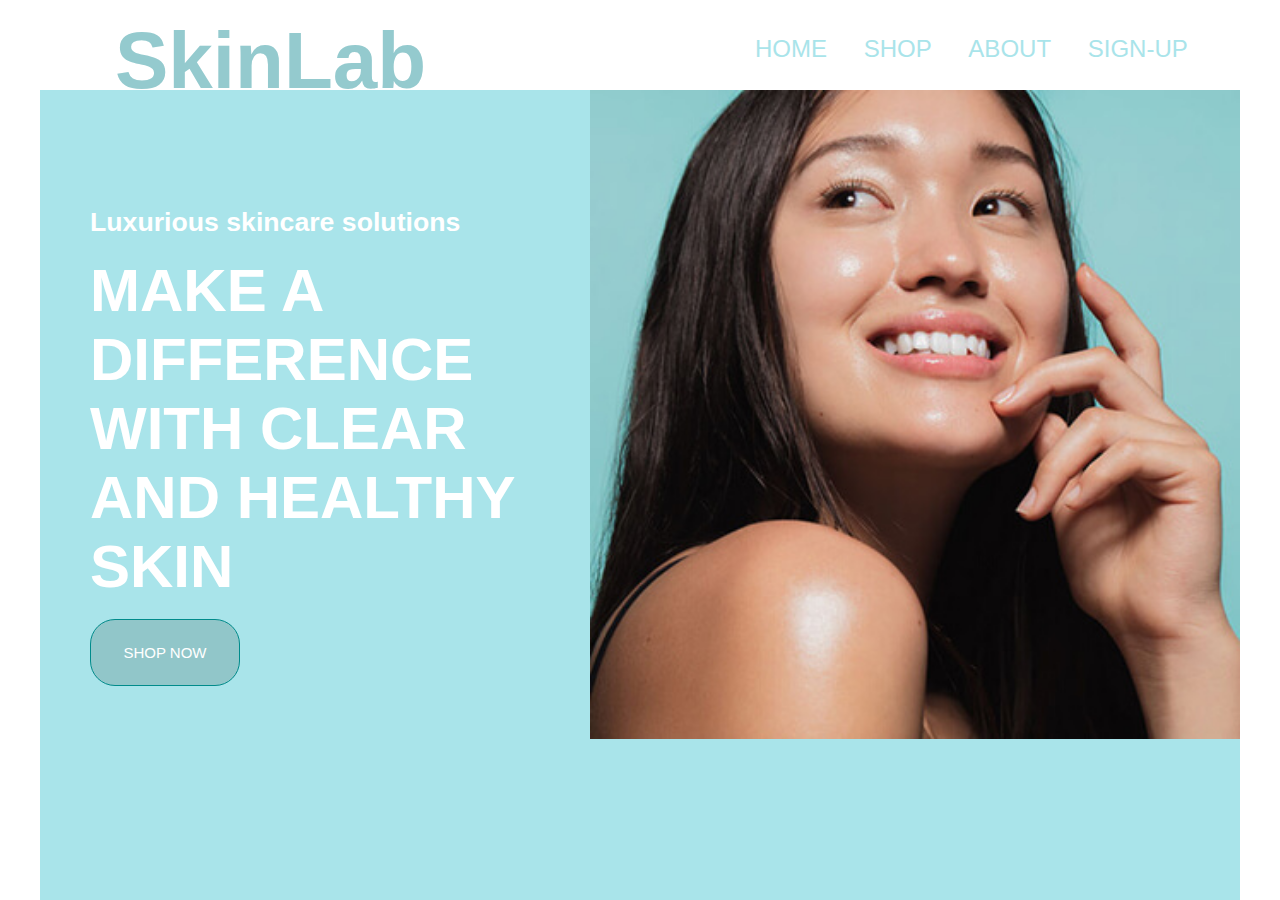
<file: index.html>
<!DOCTYPE html>
<html lang="en">

<head>
  <meta charset="UTF-8" />
  <meta name="viewport" content="1200, initial-scale=1.0" />
  <link rel="stylesheet" href="design.css" />
  <title>SkinLab</title>
</head>

<body>
  <div class="main">
    <nav class="navbar">
        <div class="logo">
          <h1>  SkinLab </h1>
        </div>
        <div class="menu">
            <ul>
                <li><a href="skinlab.html">HOME</a></li>
                <li><a href="shop.html">SHOP</a></li>
                <li><a href="about.html">ABOUT</a></li>
                <li><a href="sign-up.html">SIGN-UP</a></li>
            </ul>
        </div>
    </nav>

    <div class="model"></div>
    <div class="welcome">
      <p class="header">Luxurious skincare solutions </p><br>
      <p class="contents">MAKE A DIFFERENCE WITH CLEAR AND HEALTHY SKIN</p></br>
      <input class="shopbtn" type ="button" id ="button" value ="SHOP NOW" onclick="Redirect();"/>
  </div>
  </div>
  <script src="script.js"></script>
</body>
</html>
</file>
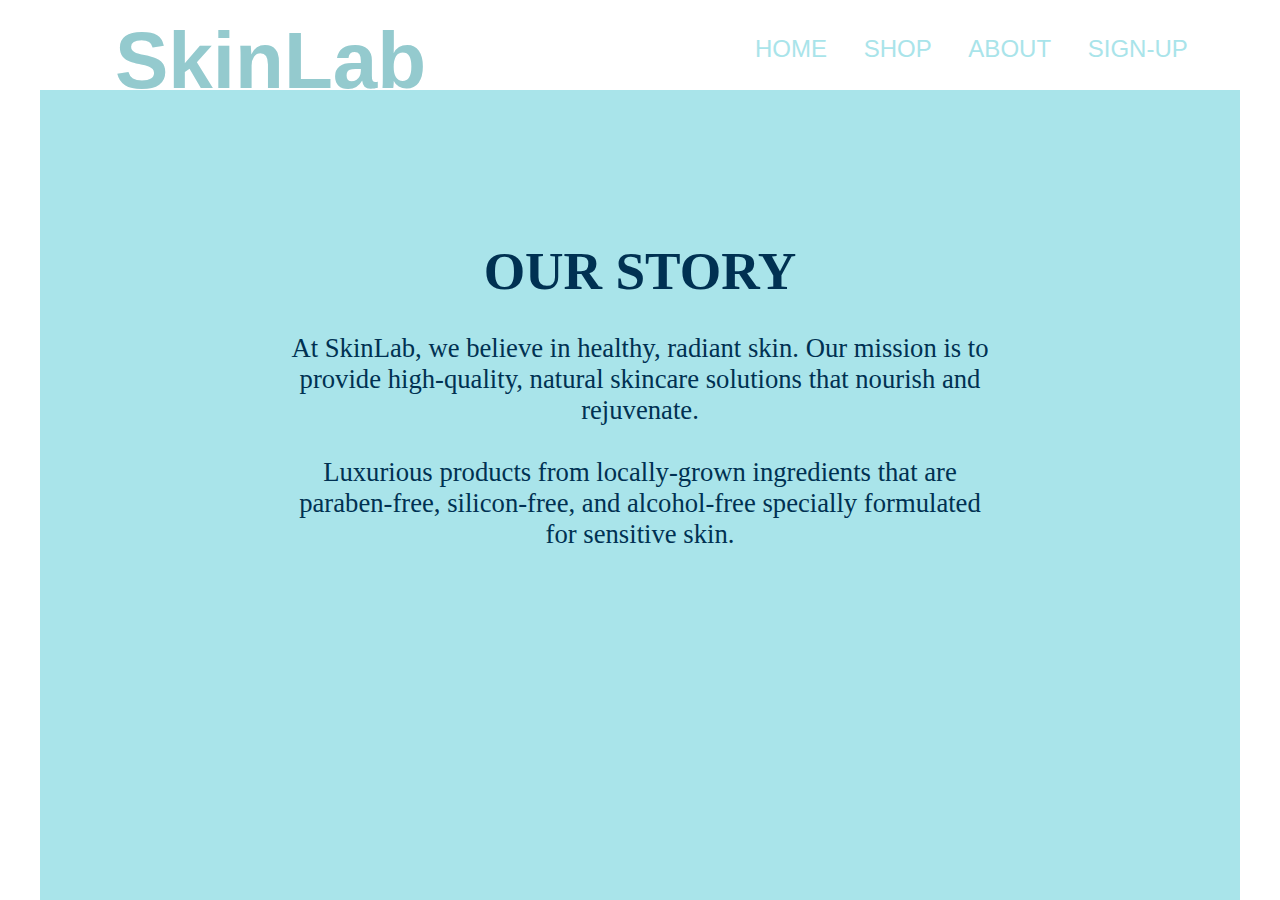
<file: about.html>
<!DOCTYPE html>
<html lang="en">

<head>
  <meta charset="UTF-8" />
  <meta name="viewport" content="width=device-width, initial-scale=1.0" />
  <link rel="stylesheet" href="design.css" />
  <title>SkinLab</title>
</head>

<body>
  <div class="main">
    <nav class="navbar">
        <div class="logo">
          <h1>  SkinLab </h1>
        </div>
        <div class="menu">
            <ul>
                <li><a href="skinlab.html">HOME</a></li>
                <li><a href="shop.html">SHOP</a></li>
                <li><a href="about.html">ABOUT</a></li>
                <li><a href="sign-up.html">SIGN-UP</a></li>
            </ul>
        </div>
    </nav>
    <div class="about-title">
    <h1>OUR STORY</H1><br>
      <p>At SkinLab, we believe in healthy, radiant skin. Our mission is to provide high-quality, natural skincare solutions that nourish and rejuvenate.</p><br>
      <p>Luxurious products from locally-grown ingredients that are paraben-free, silicon-free, and alcohol-free specially formulated for sensitive skin.</p>
    
    </div>
    
  </div>
  <script src="script.js"></script>
</body>
</html>
</file>
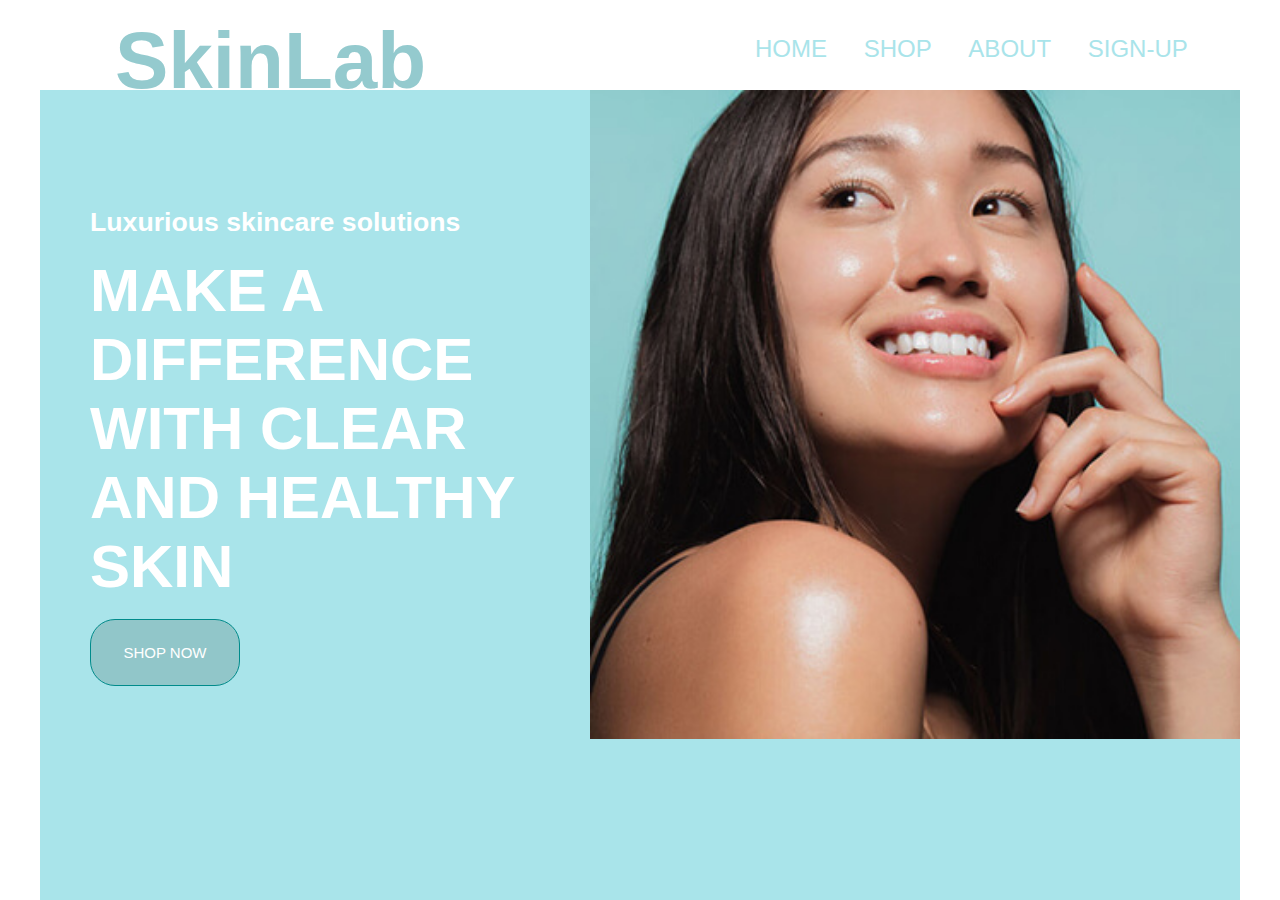
<file: skinlab.html>
<!DOCTYPE html>
<html lang="en">

<head>
  <meta charset="UTF-8" />
  <meta name="viewport" content="1200, initial-scale=1.0" />
  <link rel="stylesheet" href="design.css" />
  <title>SkinLab</title>
</head>

<body>
  <div class="main">
    <nav class="navbar">
        <div class="logo">
          <h1>  SkinLab </h1>
        </div>
        <div class="menu">
            <ul>
                <li><a href="skinlab.html">HOME</a></li>
                <li><a href="shop.html">SHOP</a></li>
                <li><a href="about.html">ABOUT</a></li>
                <li><a href="sign-up.html">SIGN-UP</a></li>
            </ul>
        </div>
    </nav>

    <div class="model"></div>
    <div class="welcome">
      <p class="header">Luxurious skincare solutions </p><br>
      <p class="contents">MAKE A DIFFERENCE WITH CLEAR AND HEALTHY SKIN</p></br>
      <input class="shopbtn" type ="button" id ="button" value ="SHOP NOW" onclick="Redirect();"/>
  </div>
  </div>
  <script src="script.js"></script>
</body>
</html>
</file>
<file: design.css>
* {
    margin: 0;
    padding: 0;
    box-sizing: border-box;
}

.main {
    width: 1200px;  
    min-height: 100vh;
    background-color: #A9E4EA;
    background-position: center;
    margin: auto; 
    overflow: hidden;  
}

.navbar {
    height: 90px;
    background-color: white;
}

.logo {
    font-family: Arial;
    font-weight: bolder;
    font-size: 30pt;
    color: #94CACE;
    margin-top: 15px;
    margin-left: 75px;
    float: left;
}

.menu ul {
    height: 100px;
    font-family: Arial;
    font-size: 18pt;
    padding-top: 20px;
    margin-left: 700px;
}

.menu ul li {
    margin: 15px;
    display: inline-block;

}

.menu ul li a {
    text-decoration: none;
    color: #A9E4EA;
}

.menu ul li a:hover {
    color: #003152;
}

.model {
    width: 650px;
    height: 649px;
    background-image: url(model1.jpg);
    background-repeat: no-repeat;
    background-size: cover;
    float: right;
}

.welcome {
    width: 500px; 
    height: 650px;
    font-family: Arial;
    font-weight: bolder;
    padding-left: 50px;
    float: left;
    color: white;
}

.header {
    font-size: 20pt;
    padding-top: 100px;
}

.contents {
    font-size: 45pt;
}

.shopbtn {
    width: 150px;
    height: 67px;
    border-radius: 25px;
    border: 1pt solid darkcyan;
    font-size: 15px;
    text-decoration: none;
    color: white;
    background-color: #91C6C9;
    cursor: pointer;
}

.shopbtn:hover{
    background-color: #003152;
}

.about-title{
    width: 700px;
    height:250px;
    margin-left: 250px;
    margin-top: 150px;
    font-size: 20pt;
    text-align: center;
    color:#003152;
}

.log-in{
    width: 1200px;
    height: 100vh;
    display: flex; 
    flex-direction: column; 
    justify-content: center; 
    align-items: center; 
    text-align: center; 
    color:003152;
}

@media screen and (max-width: 1200px) {
    body {
        width: 1200px;
        overflow-x: auto;
    }
}
</file>
